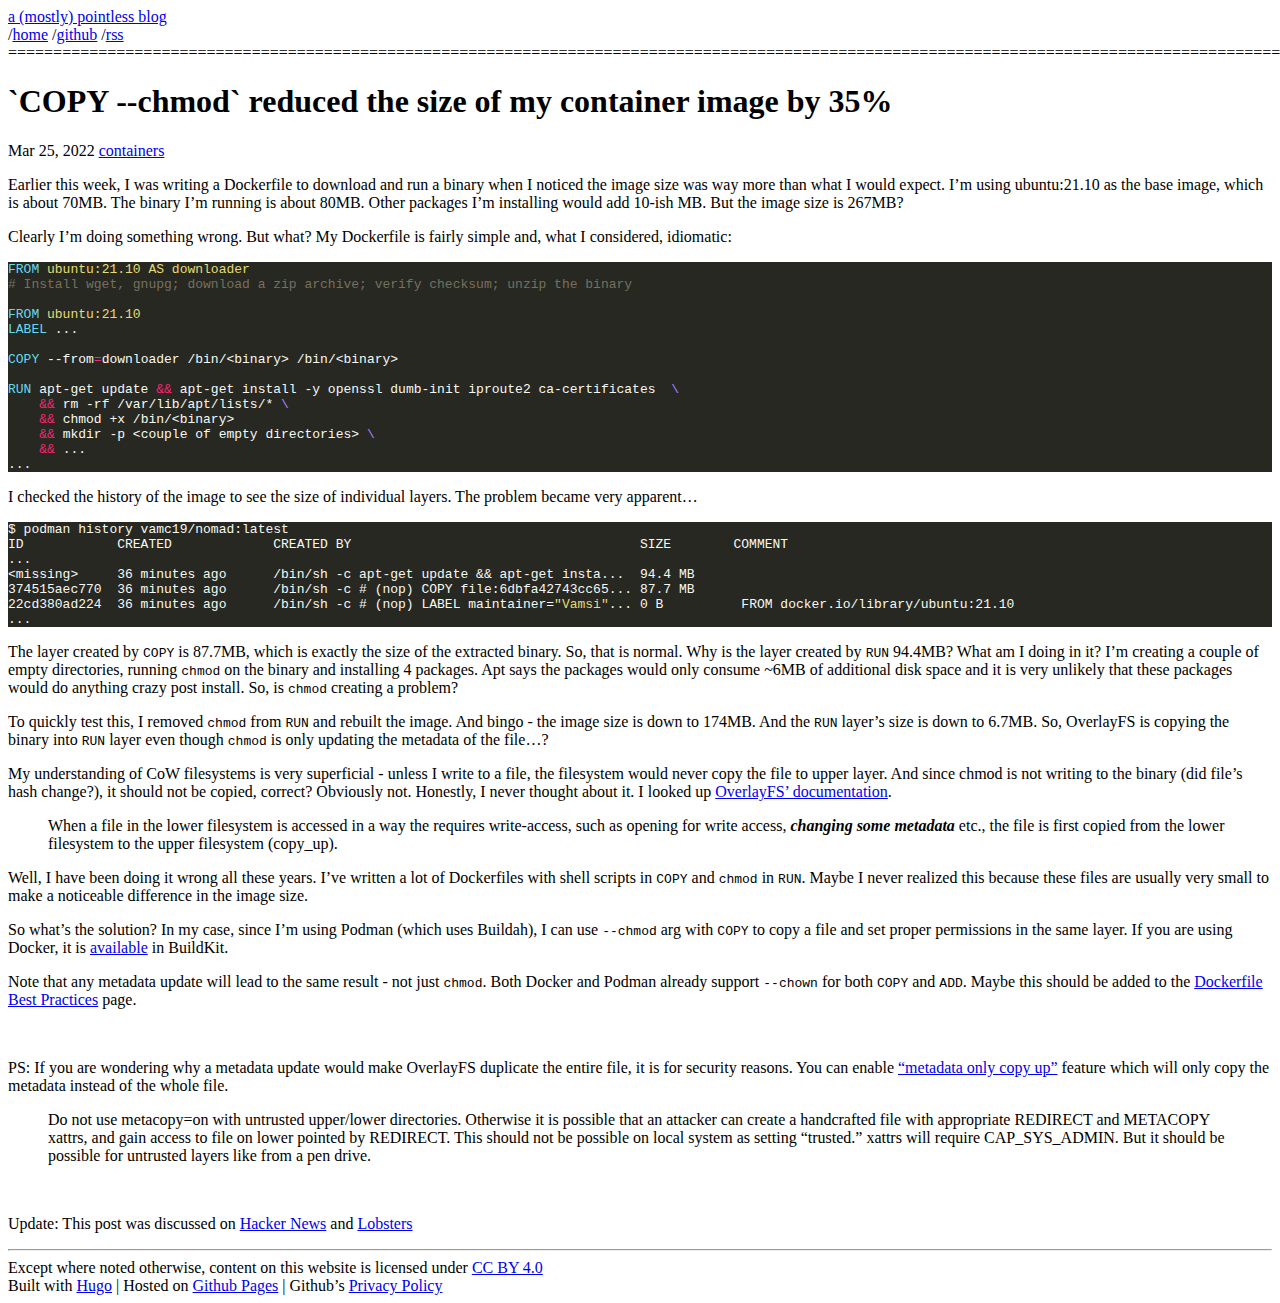
<file: posts/dockerfile-copy-chmod/index.html>
<!DOCTYPE html>
<html lang="en-us">

  <head>
    <meta charset="UTF-8">
    <meta name="viewport" content="width=device-width, initial-scale=1.0">
    <meta http-equiv="X-UA-Compatible" content="IE=edge">
    
    
    <title>`COPY --chmod` reduced the size of my container image by 35%</title>
    
    <meta property="og:title" content="`COPY --chmod` reduced the size of my container image by 35%" />
<meta property="og:description" content="Earlier this week, I was writing a Dockerfile to download and run a binary when I noticed the image size was way more than what I would expect. I&rsquo;m using ubuntu:21.10 as the base image, which is about 70MB. The binary I&rsquo;m running is about 80MB. Other packages I&rsquo;m installing would add 10-ish MB. But the image size is 267MB?
Clearly I&rsquo;m doing something wrong. But what? My Dockerfile is fairly simple and, what I considered, idiomatic:" />
<meta property="og:type" content="article" />
<meta property="og:url" content="https://blog.vamc19.dev/posts/dockerfile-copy-chmod/" /><meta property="article:section" content="posts" />
<meta property="article:published_time" content="2022-03-25T00:00:00-07:00" />
<meta property="article:modified_time" content="2022-03-25T00:00:00-07:00" />


    
    <link rel="stylesheet" href="https://blog.vamc19.dev/css/style.css">
  </head>

  <body>
    <header>
  <div class="site-header">
    <span> 
      <a href="https://blog.vamc19.dev/" class="site-title">a (mostly) pointless blog</a>
    </span>
    <span>
      <nav class="right-menu">
			    
			      
			        <span class="menu-item">/<a href="/">home</a></span>
			      
			        <span class="menu-item">/<a href="https://github.com/vamc19">github</a></span>
			      
			        <span class="menu-item">/<a href="/index.xml">rss</a></span>
			      
			    
	    </nav>
	  </span>
	</div>
	
	<div class="separator"> ================================================================================================================================================================ </div>
</header>

	  
<main>
  <article>
    <div class="post-header">
      <h1>`COPY --chmod` reduced the size of my container image by 35%</h1>
      
        <span class="pubdate"> Mar 25, 2022</span>
        
          <a href="/tags/containers">containers</a>
        
      
    </div>
    
    <p>Earlier this week, I was writing a Dockerfile to download and run a binary when I noticed the image size was way more
than what I would expect. I&rsquo;m using ubuntu:21.10 as the base image, which is about 70MB. The binary I&rsquo;m running
is about 80MB. Other packages I&rsquo;m installing would add 10-ish MB. But the image size is 267MB?</p>
<p>Clearly I&rsquo;m doing something wrong. But what? My Dockerfile is fairly simple and, what I considered, idiomatic:</p>
<div class="highlight"><pre tabindex="0" style="color:#f8f8f2;background-color:#272822;-moz-tab-size:4;-o-tab-size:4;tab-size:4;"><code class="language-Dockerfile" data-lang="Dockerfile"><span style="display:flex;"><span><span style="color:#66d9ef">FROM</span><span style="color:#e6db74"> ubuntu:21.10 AS downloader</span><span style="color:#960050;background-color:#1e0010">
</span></span></span><span style="display:flex;"><span><span style="color:#960050;background-color:#1e0010"></span><span style="color:#75715e"># Install wget, gnupg; download a zip archive; verify checksum; unzip the binary</span><span style="color:#960050;background-color:#1e0010">
</span></span></span><span style="display:flex;"><span><span style="color:#960050;background-color:#1e0010">
</span></span></span><span style="display:flex;"><span><span style="color:#960050;background-color:#1e0010"></span><span style="color:#66d9ef">FROM</span><span style="color:#e6db74"> ubuntu:21.10</span><span style="color:#960050;background-color:#1e0010">
</span></span></span><span style="display:flex;"><span><span style="color:#960050;background-color:#1e0010"></span><span style="color:#66d9ef">LABEL</span> ...<span style="color:#960050;background-color:#1e0010">
</span></span></span><span style="display:flex;"><span><span style="color:#960050;background-color:#1e0010">
</span></span></span><span style="display:flex;"><span><span style="color:#960050;background-color:#1e0010"></span><span style="color:#66d9ef">COPY</span> --from<span style="color:#f92672">=</span>downloader /bin/&lt;binary&gt; /bin/&lt;binary&gt;<span style="color:#960050;background-color:#1e0010">
</span></span></span><span style="display:flex;"><span><span style="color:#960050;background-color:#1e0010">
</span></span></span><span style="display:flex;"><span><span style="color:#960050;background-color:#1e0010"></span><span style="color:#66d9ef">RUN</span> apt-get update <span style="color:#f92672">&amp;&amp;</span> apt-get install -y openssl dumb-init iproute2 ca-certificates  <span style="color:#ae81ff">\
</span></span></span><span style="display:flex;"><span><span style="color:#ae81ff"></span>    <span style="color:#f92672">&amp;&amp;</span> rm -rf /var/lib/apt/lists/* <span style="color:#ae81ff">\
</span></span></span><span style="display:flex;"><span><span style="color:#ae81ff"></span>    <span style="color:#f92672">&amp;&amp;</span> chmod +x /bin/&lt;binary&gt;<span style="color:#960050;background-color:#1e0010">
</span></span></span><span style="display:flex;"><span><span style="color:#960050;background-color:#1e0010"></span>    <span style="color:#f92672">&amp;&amp;</span> mkdir -p &lt;couple of empty directories&gt; <span style="color:#ae81ff">\
</span></span></span><span style="display:flex;"><span><span style="color:#ae81ff"></span>    <span style="color:#f92672">&amp;&amp;</span> ...<span style="color:#960050;background-color:#1e0010">
</span></span></span><span style="display:flex;"><span><span style="color:#960050;background-color:#1e0010"></span>...<span style="color:#960050;background-color:#1e0010">
</span></span></span></code></pre></div><p>I checked the history of the image to see the size of individual layers. The problem became very apparent&hellip;</p>
<div class="highlight"><pre tabindex="0" style="color:#f8f8f2;background-color:#272822;-moz-tab-size:4;-o-tab-size:4;tab-size:4;"><code class="language-cmd" data-lang="cmd"><span style="display:flex;"><span>$ podman history vamc19/nomad:latest 
</span></span><span style="display:flex;"><span>ID            CREATED             CREATED BY                                     SIZE        COMMENT
</span></span><span style="display:flex;"><span>...    
</span></span><span style="display:flex;"><span>&lt;missing&gt;     36 minutes ago      /bin/sh -c apt-get update &amp;&amp; apt-get insta...  94.4 MB     
</span></span><span style="display:flex;"><span>374515aec770  36 minutes ago      /bin/sh -c # (nop) COPY file:6dbfa42743cc65... 87.7 MB     
</span></span><span style="display:flex;"><span>22cd380ad224  36 minutes ago      /bin/sh -c # (nop) LABEL maintainer=<span style="color:#e6db74">&#34;Vamsi&#34;</span>... 0 B          FROM docker.io/library/ubuntu:21.10
</span></span><span style="display:flex;"><span>...
</span></span></code></pre></div><p>The layer created by <code>COPY</code> is 87.7MB, which is exactly the size of the extracted binary. So, that is normal. Why is the
layer created by <code>RUN</code> 94.4MB? What am I doing in it? I&rsquo;m creating a couple of empty directories, running <code>chmod</code> on the
binary and installing 4 packages. Apt says the packages would only consume ~6MB of additional disk space and it is very
unlikely that these packages would do anything crazy post install. So, is <code>chmod</code> creating a problem?</p>
<p>To quickly test this, I removed <code>chmod</code> from <code>RUN</code> and rebuilt the image. And bingo - the image size is down to 174MB.
And the <code>RUN</code> layer&rsquo;s size is down to 6.7MB. So, OverlayFS is copying the binary into <code>RUN</code> layer even though <code>chmod</code> is
only updating the metadata of the file&hellip;?</p>
<p>My understanding of CoW filesystems is very superficial - unless I write to a file, the filesystem would never
copy the file to upper layer. And since chmod is not writing to the binary (did file&rsquo;s hash change?), it should not be
copied, correct? Obviously not. Honestly, I never thought about it. I looked up <a href="https://www.kernel.org/doc/html/latest/filesystems/overlayfs.html#non-directories">OverlayFS&rsquo; documentation</a>.</p>
<blockquote>
<p>When a file in the lower filesystem is accessed in a way the requires write-access, such as opening for write access,
<strong><em>changing some metadata</em></strong> etc., the file is first copied from the lower filesystem to the upper filesystem (copy_up).</p>
</blockquote>
<p>Well, I have been doing it wrong all these years. I&rsquo;ve written a lot of Dockerfiles with shell scripts in <code>COPY</code> and
<code>chmod</code> in <code>RUN</code>. Maybe I never realized this because these files are usually very small to make a noticeable difference
in the image size.</p>
<p>So what&rsquo;s the solution? In my case, since I&rsquo;m using Podman (which uses Buildah), I can use <code>--chmod</code> arg with <code>COPY</code> to
copy a file and set proper permissions in the same layer. If you are using Docker, it is <a href="https://github.com/moby/moby/issues/34819#issuecomment-697130379">available</a> in
BuildKit.</p>
<p>Note that any metadata update will lead to the same result - not just <code>chmod</code>. Both Docker and Podman already support
<code>--chown</code> for both <code>COPY</code> and <code>ADD</code>. Maybe this should be added to the <a href="https://docs.docker.com/develop/develop-images/dockerfile_best-practices">Dockerfile Best Practices</a> page.</p>
<p> </p>
<p>PS: If you are wondering why a metadata update would make OverlayFS duplicate the entire file, it is for security
reasons. You can enable <a href="https://www.kernel.org/doc/html/latest/filesystems/overlayfs.html#metadata-only-copy-up">&ldquo;metadata only copy up&rdquo;</a> feature which will only copy the metadata instead
of the whole file.</p>
<blockquote>
<p>Do not use metacopy=on with untrusted upper/lower directories. Otherwise it is possible that an attacker can create a
handcrafted file with appropriate REDIRECT and METACOPY xattrs, and gain access to file on lower pointed by REDIRECT.
This should not be possible on local system as setting “trusted.” xattrs will require CAP_SYS_ADMIN. But it should be
possible for untrusted layers like from a pen drive.</p>
</blockquote>
<p> </p>
<p>Update: This post was discussed on <a href="https://news.ycombinator.com/item?id=30808945">Hacker News</a> and <a href="https://lobste.rs/s/6i3lci/copy_chmod_reduced_size_my_container">Lobsters</a></p>

    
  </article>
</main>

	  <hr/>
<footer>
    Except where noted otherwise, content on this website is licensed under <a href="https://creativecommons.org/licenses/by/4.0/">CC BY 4.0</a><br>
Built with <a href="https://gohugo.io">Hugo</a> | Hosted on <a href="https://pages.github.com">Github Pages</a> | Github&rsquo;s <a href="https://github.com/site/privacy">Privacy Policy</a>
</footer>


  </body>
   
</html>
</file>
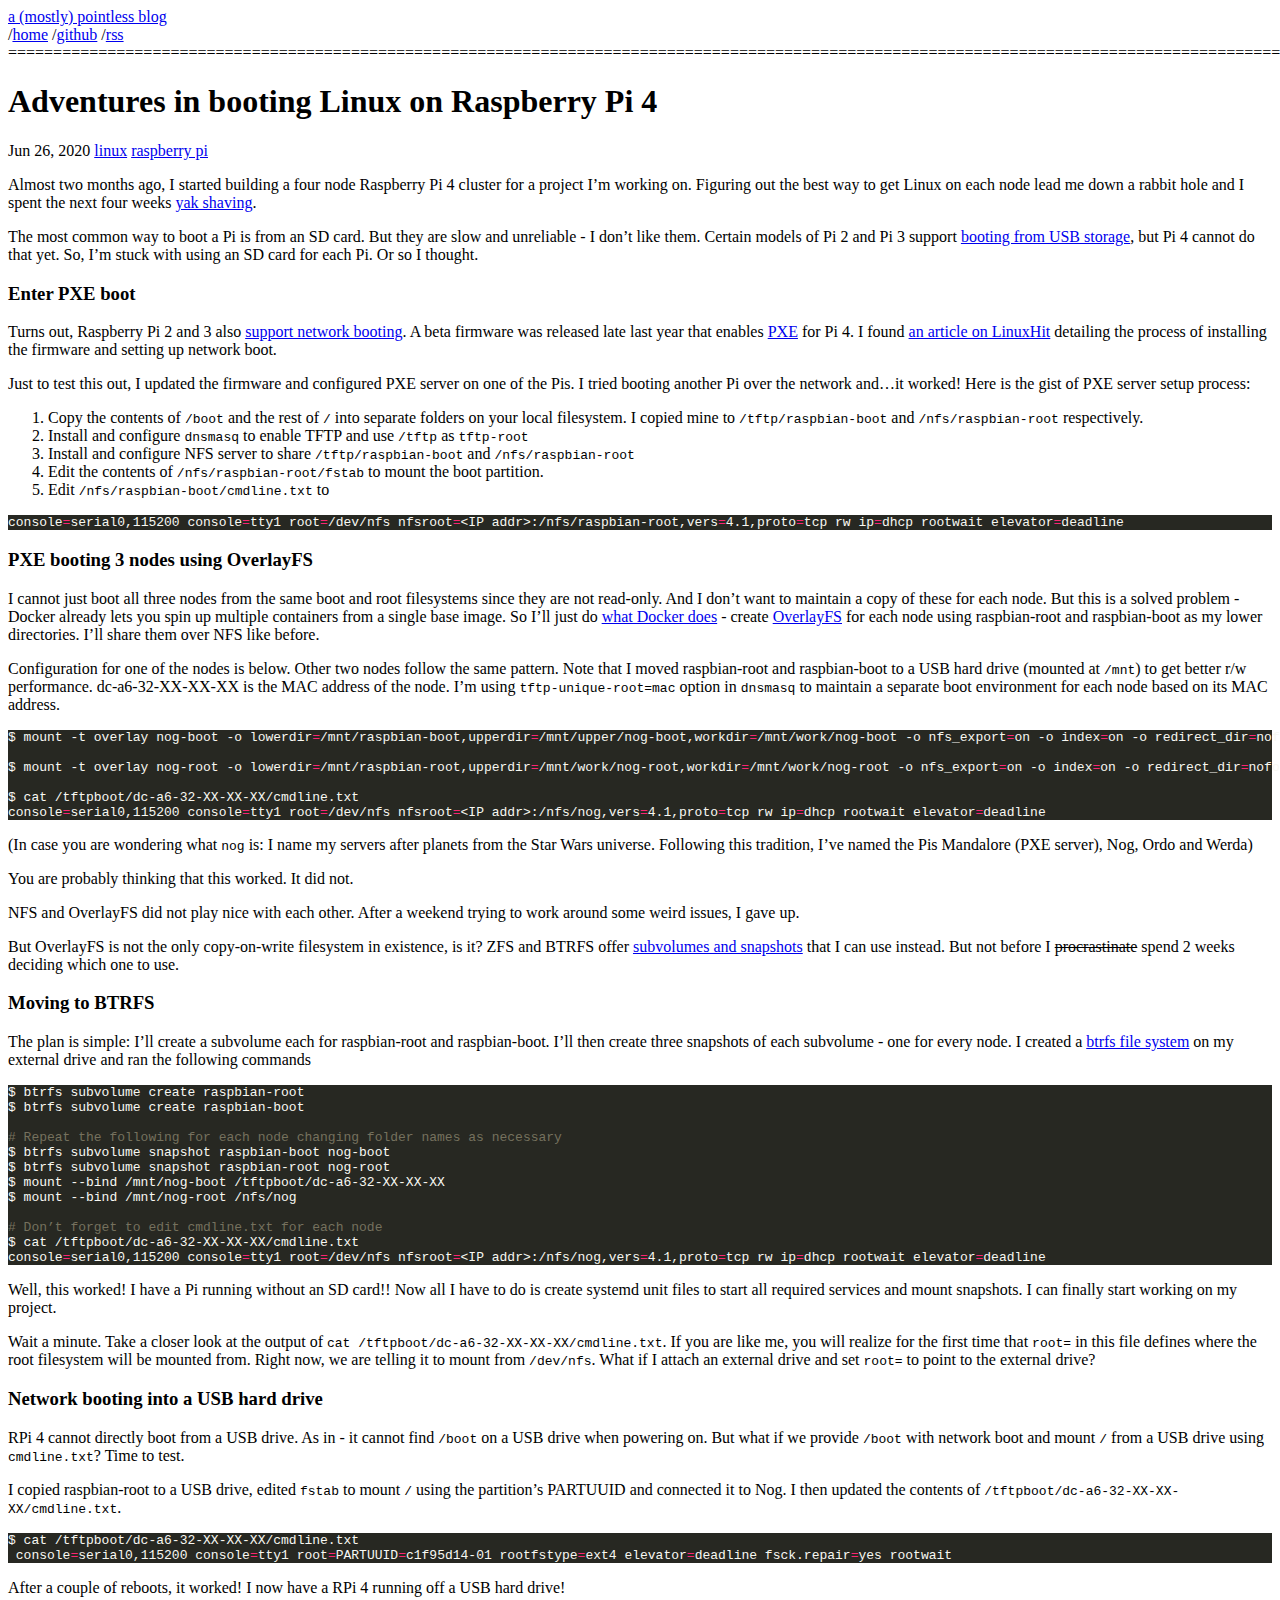
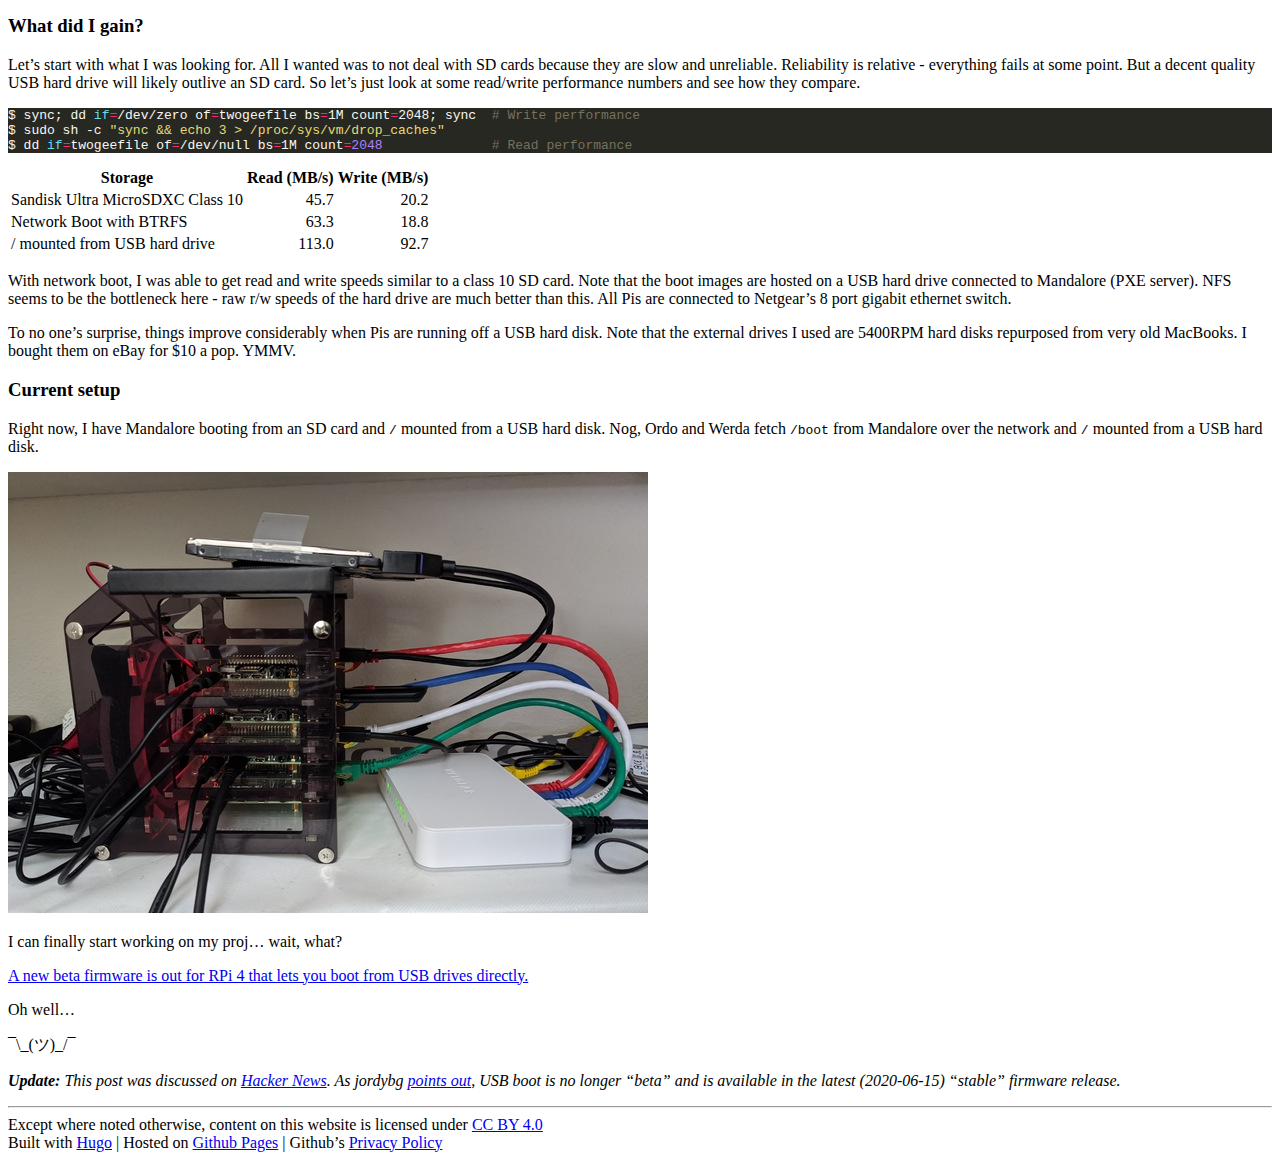
<file: posts/net-boot-rpi/index.html>
<!DOCTYPE html>
<html lang="en-us">

  <head>
    <meta charset="UTF-8">
    <meta name="viewport" content="width=device-width, initial-scale=1.0">
    <meta http-equiv="X-UA-Compatible" content="IE=edge">
    
    
    <title>Adventures in booting Linux on Raspberry Pi 4</title>
    
    <meta property="og:title" content="Adventures in booting Linux on Raspberry Pi 4" />
<meta property="og:description" content="Almost two months ago, I started building a four node Raspberry Pi 4 cluster for a project I’m working on. Figuring out the best way to get Linux on each node lead me down a rabbit hole and I spent the next four weeks yak shaving.
The most common way to boot a Pi is from an SD card. But they are slow and unreliable - I don&rsquo;t like them. Certain models of Pi 2 and Pi 3 support booting from USB storage, but Pi 4 cannot do that yet." />
<meta property="og:type" content="article" />
<meta property="og:url" content="https://blog.vamc19.dev/posts/net-boot-rpi/" /><meta property="article:section" content="posts" />
<meta property="article:published_time" content="2020-06-26T00:00:00-07:00" />
<meta property="article:modified_time" content="2020-06-26T00:00:00-07:00" />


    
    <link rel="stylesheet" href="https://blog.vamc19.dev/css/style.css">
  </head>

  <body>
    <header>
  <div class="site-header">
    <span> 
      <a href="https://blog.vamc19.dev/" class="site-title">a (mostly) pointless blog</a>
    </span>
    <span>
      <nav class="right-menu">
			    
			      
			        <span class="menu-item">/<a href="/">home</a></span>
			      
			        <span class="menu-item">/<a href="https://github.com/vamc19">github</a></span>
			      
			        <span class="menu-item">/<a href="/index.xml">rss</a></span>
			      
			    
	    </nav>
	  </span>
	</div>
	
	<div class="separator"> ================================================================================================================================================================ </div>
</header>

	  
<main>
  <article>
    <div class="post-header">
      <h1>Adventures in booting Linux on Raspberry Pi 4</h1>
      
        <span class="pubdate"> Jun 26, 2020</span>
        
          <a href="/tags/linux">linux</a>
        
          <a href="/tags/raspberry-pi">raspberry pi</a>
        
      
    </div>
    
    <p>Almost two months ago, I started building a four node Raspberry Pi 4 cluster for a project I’m working on. Figuring out the best way to get Linux on each node lead me down a rabbit hole and I spent the next four weeks <a href="http://www.catb.org/~esr/jargon/html/Y/yak-shaving.html">yak shaving</a>.</p>
<p>The most common way to boot a Pi is from an SD card. But they are slow and unreliable - I don&rsquo;t like them. Certain models of Pi 2 and Pi 3 support <a href="https://www.raspberrypi.org/documentation/hardware/raspberrypi/bootmodes/msd.md">booting from USB storage</a>, but Pi 4 cannot do that yet. So, I’m stuck with using an SD card for each Pi. Or so I thought.</p>
<h3 id="enter-pxe-boot">Enter PXE boot</h3>
<p>Turns out, Raspberry Pi 2 and 3 also <a href="https://www.raspberrypi.org/documentation/hardware/raspberrypi/bootmodes/net.md">support network booting</a>. A beta firmware was released late last year that enables <a href="https://en.wikipedia.org/wiki/Preboot_Execution_Environment">PXE</a> for Pi 4. I found <a href="https://linuxhit.com/raspberry-pi-pxe-boot-netbooting-a-pi-4-without-an-sd-card">an article on LinuxHit</a> detailing the process of installing the firmware and setting up network boot.</p>
<p>Just to test this out, I updated the firmware and configured PXE server on one of the Pis. I tried booting another Pi over the network and&hellip;it worked!
Here is the gist of PXE server setup process:</p>
<ol>
<li>Copy the contents of <code>/boot</code> and the rest of <code>/</code> into separate folders on your local filesystem. I copied mine to <code>/tftp/raspbian-boot</code> and <code>/nfs/raspbian-root</code> respectively.</li>
<li>Install and configure <code>dnsmasq</code> to enable TFTP and use <code>/tftp</code> as <code>tftp-root</code></li>
<li>Install and configure NFS server to share <code>/tftp/raspbian-boot</code> and <code>/nfs/raspbian-root</code></li>
<li>Edit the contents of <code>/nfs/raspbian-root/fstab</code> to mount the boot partition.</li>
<li>Edit <code>/nfs/raspbian-boot/cmdline.txt</code> to</li>
</ol>
<div class="highlight"><pre tabindex="0" style="color:#f8f8f2;background-color:#272822;-moz-tab-size:4;-o-tab-size:4;tab-size:4;"><code class="language-bash" data-lang="bash"><span style="display:flex;"><span>console<span style="color:#f92672">=</span>serial0,115200 console<span style="color:#f92672">=</span>tty1 root<span style="color:#f92672">=</span>/dev/nfs nfsroot<span style="color:#f92672">=</span>&lt;IP addr&gt;:/nfs/raspbian-root,vers<span style="color:#f92672">=</span>4.1,proto<span style="color:#f92672">=</span>tcp rw ip<span style="color:#f92672">=</span>dhcp rootwait elevator<span style="color:#f92672">=</span>deadline
</span></span></code></pre></div><h3 id="pxe-booting-3-nodes-using-overlayfs">PXE booting 3 nodes using OverlayFS</h3>
<p>I cannot just boot all three nodes from the same boot and root filesystems since they are not read-only. And I don’t want to maintain a copy of these for each node. But this is a solved problem - Docker already lets you spin up multiple containers from a single base image. So I&rsquo;ll just do <a href="https://docs.docker.com/storage/storagedriver/overlayfs-driver/#how-the-overlay2-driver-works">what Docker does</a> - create <a href="https://www.kernel.org/doc/html/latest/filesystems/overlayfs.html">OverlayFS</a> for each node using raspbian-root and raspbian-boot as my lower directories. I’ll share them over NFS like before.</p>
<p>Configuration for one of the nodes is below. Other two nodes follow the same pattern. Note that I moved raspbian-root and raspbian-boot to a USB hard drive (mounted at <code>/mnt</code>) to get better r/w performance. dc-a6-32-XX-XX-XX is the MAC address of the node. I&rsquo;m using <code>tftp-unique-root=mac</code> option in <code>dnsmasq</code> to maintain a separate boot environment for each node based on its MAC address.</p>
<div class="highlight"><pre tabindex="0" style="color:#f8f8f2;background-color:#272822;-moz-tab-size:4;-o-tab-size:4;tab-size:4;"><code class="language-bash" data-lang="bash"><span style="display:flex;"><span>$ mount -t overlay nog-boot -o lowerdir<span style="color:#f92672">=</span>/mnt/raspbian-boot,upperdir<span style="color:#f92672">=</span>/mnt/upper/nog-boot,workdir<span style="color:#f92672">=</span>/mnt/work/nog-boot -o nfs_export<span style="color:#f92672">=</span>on -o index<span style="color:#f92672">=</span>on -o redirect_dir<span style="color:#f92672">=</span>nofollow /tftpboot/dc-a6-32-XX-XX-XX
</span></span><span style="display:flex;"><span>
</span></span><span style="display:flex;"><span>$ mount -t overlay nog-root -o lowerdir<span style="color:#f92672">=</span>/mnt/raspbian-root,upperdir<span style="color:#f92672">=</span>/mnt/work/nog-root,workdir<span style="color:#f92672">=</span>/mnt/work/nog-root -o nfs_export<span style="color:#f92672">=</span>on -o index<span style="color:#f92672">=</span>on -o redirect_dir<span style="color:#f92672">=</span>nofollow /nfs/nog
</span></span><span style="display:flex;"><span>
</span></span><span style="display:flex;"><span>$ cat /tftpboot/dc-a6-32-XX-XX-XX/cmdline.txt
</span></span><span style="display:flex;"><span>console<span style="color:#f92672">=</span>serial0,115200 console<span style="color:#f92672">=</span>tty1 root<span style="color:#f92672">=</span>/dev/nfs nfsroot<span style="color:#f92672">=</span>&lt;IP addr&gt;:/nfs/nog,vers<span style="color:#f92672">=</span>4.1,proto<span style="color:#f92672">=</span>tcp rw ip<span style="color:#f92672">=</span>dhcp rootwait elevator<span style="color:#f92672">=</span>deadline
</span></span></code></pre></div><p>(In case you are wondering what <code>nog</code> is: I name my servers after planets from the Star Wars universe. Following this tradition, I’ve named the Pis Mandalore (PXE server), Nog, Ordo and Werda)</p>
<p>You are probably thinking that this worked. It did not.</p>
<p>NFS and OverlayFS did not play nice with each other. After a weekend trying to work around some weird issues, I gave up.</p>
<p>But OverlayFS is not the only copy-on-write filesystem in existence, is it? ZFS and BTRFS offer <a href="https://btrfs.wiki.kernel.org/index.php/Manpage/btrfs-subvolume">subvolumes and snapshots</a> that I can use instead. But not before I <del>procrastinate</del> spend 2 weeks deciding which one to use.</p>
<h3 id="moving-to-btrfs">Moving to BTRFS</h3>
<p>The plan is simple: I’ll create a subvolume each for raspbian-root and raspbian-boot. I’ll then create three snapshots of each subvolume - one for every node. I created a <a href="https://en.wikipedia.org/wiki/RAS_syndrome">btrfs file system</a> on my external drive and ran the following commands</p>
<div class="highlight"><pre tabindex="0" style="color:#f8f8f2;background-color:#272822;-moz-tab-size:4;-o-tab-size:4;tab-size:4;"><code class="language-bash" data-lang="bash"><span style="display:flex;"><span>$ btrfs subvolume create raspbian-root
</span></span><span style="display:flex;"><span>$ btrfs subvolume create raspbian-boot
</span></span><span style="display:flex;"><span>
</span></span><span style="display:flex;"><span><span style="color:#75715e"># Repeat the following for each node changing folder names as necessary</span>
</span></span><span style="display:flex;"><span>$ btrfs subvolume snapshot raspbian-boot nog-boot
</span></span><span style="display:flex;"><span>$ btrfs subvolume snapshot raspbian-root nog-root
</span></span><span style="display:flex;"><span>$ mount --bind /mnt/nog-boot /tftpboot/dc-a6-32-XX-XX-XX
</span></span><span style="display:flex;"><span>$ mount --bind /mnt/nog-root /nfs/nog
</span></span><span style="display:flex;"><span>
</span></span><span style="display:flex;"><span><span style="color:#75715e"># Don’t forget to edit cmdline.txt for each node</span>
</span></span><span style="display:flex;"><span>$ cat /tftpboot/dc-a6-32-XX-XX-XX/cmdline.txt
</span></span><span style="display:flex;"><span>console<span style="color:#f92672">=</span>serial0,115200 console<span style="color:#f92672">=</span>tty1 root<span style="color:#f92672">=</span>/dev/nfs nfsroot<span style="color:#f92672">=</span>&lt;IP addr&gt;:/nfs/nog,vers<span style="color:#f92672">=</span>4.1,proto<span style="color:#f92672">=</span>tcp rw ip<span style="color:#f92672">=</span>dhcp rootwait elevator<span style="color:#f92672">=</span>deadline
</span></span></code></pre></div><p>Well, this worked! I have a Pi running without an SD card!! Now all I have to do is create systemd unit files to start all required services and mount snapshots. I can finally start working on my project.</p>
<p>Wait a minute. Take a closer look at the output of <code>cat /tftpboot/dc-a6-32-XX-XX-XX/cmdline.txt</code>.
If you are like me, you will realize for the first time that <code>root=</code> in this file defines where the root filesystem will be mounted from. Right now, we are telling it to mount from <code>/dev/nfs</code>. What if I attach an external drive and set <code>root=</code> to point to the external drive?</p>
<h3 id="network-booting-into-a-usb-hard-drive">Network booting into a USB hard drive</h3>
<p>RPi 4 cannot directly boot from a USB drive. As in - it cannot find <code>/boot</code> on a USB drive when powering on. But what if we provide <code>/boot</code> with network boot and mount <code>/</code> from a USB drive using <code>cmdline.txt</code>? Time to test.</p>
<p>I copied raspbian-root to a USB drive, edited <code>fstab</code> to mount <code>/</code> using the partition’s PARTUUID and connected it to Nog. I then updated the contents of <code>/tftpboot/dc-a6-32-XX-XX-XX/cmdline.txt</code>.</p>
<div class="highlight"><pre tabindex="0" style="color:#f8f8f2;background-color:#272822;-moz-tab-size:4;-o-tab-size:4;tab-size:4;"><code class="language-bash" data-lang="bash"><span style="display:flex;"><span>$ cat /tftpboot/dc-a6-32-XX-XX-XX/cmdline.txt
</span></span><span style="display:flex;"><span> console<span style="color:#f92672">=</span>serial0,115200 console<span style="color:#f92672">=</span>tty1 root<span style="color:#f92672">=</span>PARTUUID<span style="color:#f92672">=</span>c1f95d14-01 rootfstype<span style="color:#f92672">=</span>ext4 elevator<span style="color:#f92672">=</span>deadline fsck.repair<span style="color:#f92672">=</span>yes rootwait
</span></span></code></pre></div><p>After a couple of reboots, it worked! I now have a RPi 4 running off a USB hard drive!</p>
<h3 id="what-did-i-gain">What did I gain?</h3>
<p>Let&rsquo;s start with what I was looking for. All I wanted was to not deal with SD cards because they are slow and unreliable. Reliability is relative - everything fails at some point. But a decent quality USB hard drive will likely outlive an SD card. So let’s just look at some read/write performance numbers and see how they compare.</p>
<div class="highlight"><pre tabindex="0" style="color:#f8f8f2;background-color:#272822;-moz-tab-size:4;-o-tab-size:4;tab-size:4;"><code class="language-bash" data-lang="bash"><span style="display:flex;"><span>$ sync; dd <span style="color:#66d9ef">if</span><span style="color:#f92672">=</span>/dev/zero of<span style="color:#f92672">=</span>twogeefile bs<span style="color:#f92672">=</span>1M count<span style="color:#f92672">=</span>2048; sync  <span style="color:#75715e"># Write performance</span>
</span></span><span style="display:flex;"><span>$ sudo sh -c <span style="color:#e6db74">&#34;sync &amp;&amp; echo 3 &gt; /proc/sys/vm/drop_caches&#34;</span>
</span></span><span style="display:flex;"><span>$ dd <span style="color:#66d9ef">if</span><span style="color:#f92672">=</span>twogeefile of<span style="color:#f92672">=</span>/dev/null bs<span style="color:#f92672">=</span>1M count<span style="color:#f92672">=</span><span style="color:#ae81ff">2048</span>              <span style="color:#75715e"># Read performance</span>
</span></span></code></pre></div><table>
<thead>
<tr>
<th>Storage</th>
<th style="text-align:right">Read (MB/s)</th>
<th style="text-align:right">Write (MB/s)</th>
</tr>
</thead>
<tbody>
<tr>
<td>Sandisk Ultra MicroSDXC Class 10</td>
<td style="text-align:right">45.7</td>
<td style="text-align:right">20.2</td>
</tr>
<tr>
<td>Network Boot with BTRFS</td>
<td style="text-align:right">63.3</td>
<td style="text-align:right">18.8</td>
</tr>
<tr>
<td>/ mounted from USB hard drive</td>
<td style="text-align:right">113.0</td>
<td style="text-align:right">92.7</td>
</tr>
</tbody>
</table>
<p>With network boot, I was able to get read and write speeds similar to a class 10 SD card. Note that the boot images are hosted on a USB hard drive connected to Mandalore (PXE server). NFS seems to be the bottleneck here - raw r/w speeds of the hard drive are much better than this. All Pis are connected to Netgear&rsquo;s 8 port gigabit ethernet switch.</p>
<p>To no one&rsquo;s surprise, things improve considerably when Pis are running off a USB hard disk. Note that the external drives I used are 5400RPM hard disks repurposed from very old MacBooks. I bought them on eBay for $10 a pop. YMMV.</p>
<h3 id="current-setup">Current setup</h3>
<p>Right now, I have Mandalore booting from an SD card and <code>/</code> mounted from a USB hard disk. Nog, Ordo and Werda fetch <code>/boot</code> from Mandalore over the network and <code>/</code> mounted from a USB hard disk.</p>
<p><img src="/img/pi-cluster.jpg" alt="from top to bottom - Mandalore, Nog, Ordo, Werda"></p>
<p>I can finally start working on my proj… wait, what?</p>
<p><a href="https://www.tomshardware.com/how-to/boot-raspberry-pi-4-usb">A new beta firmware is out for RPi 4 that lets you boot from USB drives directly.</a></p>
<p>Oh well…</p>
<p>¯\_(ツ)_/¯</p>
<p><em><strong>Update:</strong> This post was discussed on <a href="https://news.ycombinator.com/item?id=23666564">Hacker News</a>. As jordybg <a href="https://news.ycombinator.com/item?id=23667247">points out</a>, USB boot is no longer &ldquo;beta&rdquo; and is available in the latest (2020-06-15) &ldquo;stable&rdquo; firmware release.</em></p>

    
  </article>
</main>

	  <hr/>
<footer>
    Except where noted otherwise, content on this website is licensed under <a href="https://creativecommons.org/licenses/by/4.0/">CC BY 4.0</a><br>
Built with <a href="https://gohugo.io">Hugo</a> | Hosted on <a href="https://pages.github.com">Github Pages</a> | Github&rsquo;s <a href="https://github.com/site/privacy">Privacy Policy</a>
</footer>


  </body>
   
</html>
</file>
